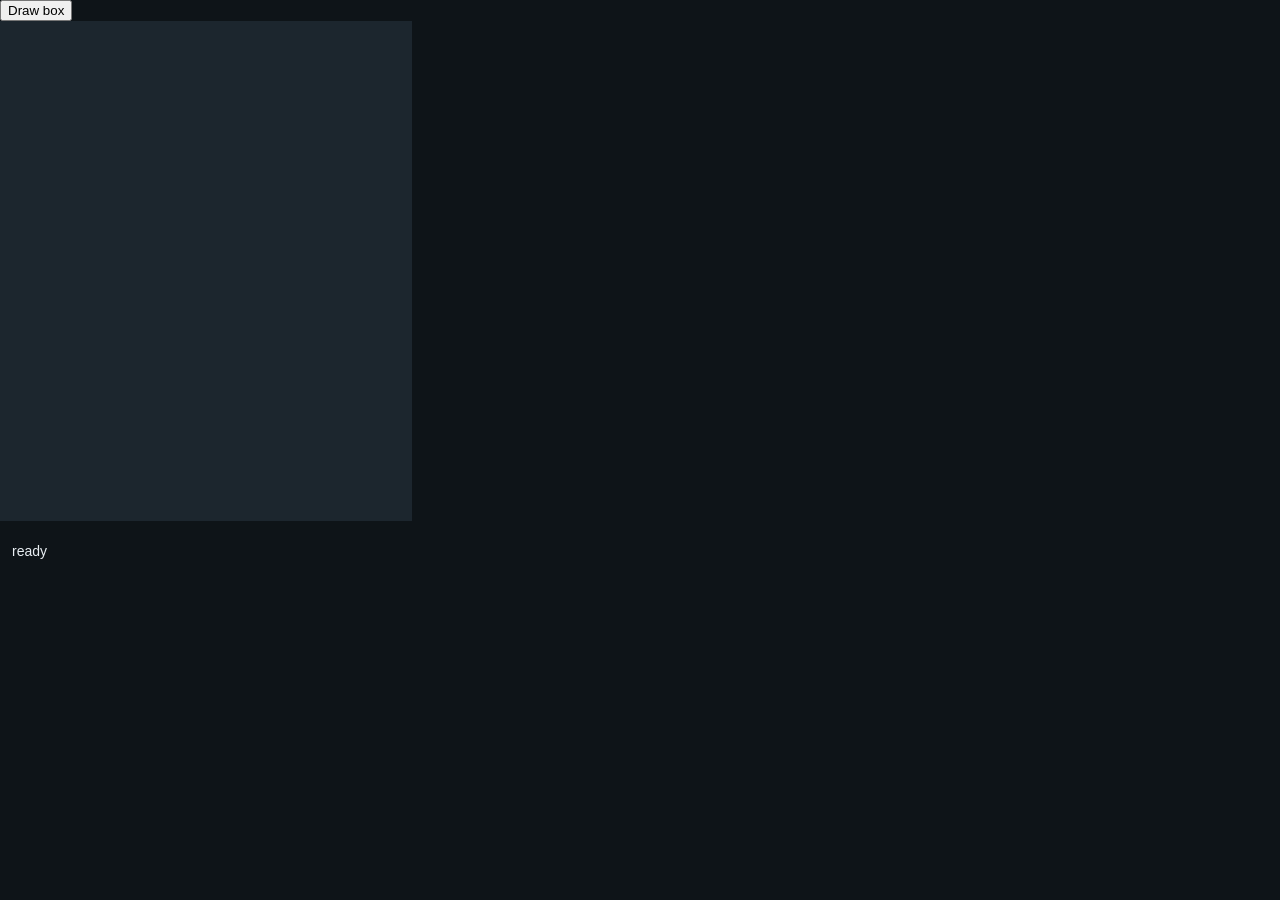
<file: tests/touch-draw-fixture.html>
<!DOCTYPE html>
<html>
<head>
  <meta charset="utf-8" />
  <meta name="viewport" content="width=device-width, initial-scale=1" />
  <title>Draw box touch fixture</title>
  <style>
    html, body { margin: 0; background: #0e1418; color: #e8eef2; font-family: sans-serif; }
    #stage {
      width: 412px; height: 500px; background: #1c262e;
      touch-action: none; position: relative; overflow: hidden;
    }
    #box {
      position: absolute; border: 2px solid #e05a5a;
      background: rgba(224,90,90,0.12); display: none; pointer-events: none;
    }
    #status { padding: 8px 12px; font-size: 14px; }
  </style>
</head>
<body>
  <button id="btnDraw" aria-pressed="true">Draw box</button>
  <div id="stage"><div id="box"></div></div>
  <p id="status">ready</p>
  <script>
    // Mirrors the live pointer-draw path: prevent default, no pan, box on pointerup.
    const stage = document.getElementById("stage");
    const box = document.getElementById("box");
    const status = document.getElementById("status");
    let start = null, panned = false, last = null;
    stage.addEventListener("touchmove", () => { panned = true; }, { passive: true });
    function pt(ev) {
      const r = stage.getBoundingClientRect();
      return { x: ev.clientX - r.left, y: ev.clientY - r.top };
    }
    function paint(a, b) {
      const x = Math.min(a.x, b.x), y = Math.min(a.y, b.y);
      const w = Math.abs(b.x - a.x), h = Math.abs(b.y - a.y);
      box.style.display = "block";
      box.style.left = x + "px"; box.style.top = y + "px";
      box.style.width = w + "px"; box.style.height = h + "px";
      last = { x, y, w, h };
    }
    stage.addEventListener("pointerdown", (ev) => {
      ev.preventDefault();
      ev.stopPropagation();
      try { stage.setPointerCapture(ev.pointerId); } catch {}
      start = pt(ev);
      window.__draw = { drawing: true };
    });
    stage.addEventListener("pointermove", (ev) => {
      if (!start) return;
      ev.preventDefault();
      paint(start, pt(ev));
    });
    stage.addEventListener("pointerup", (ev) => {
      if (!start) return;
      ev.preventDefault();
      paint(start, pt(ev));
      start = null;
      window.__draw = { drawing: false, box: last, panned };
      status.textContent = last ? `box ${Math.round(last.w)}x${Math.round(last.h)} panned=${panned}` : "no box";
    });
    window.__draw = { drawing: false, box: null, panned: false };
  </script>
</body>
</html>
</file>
